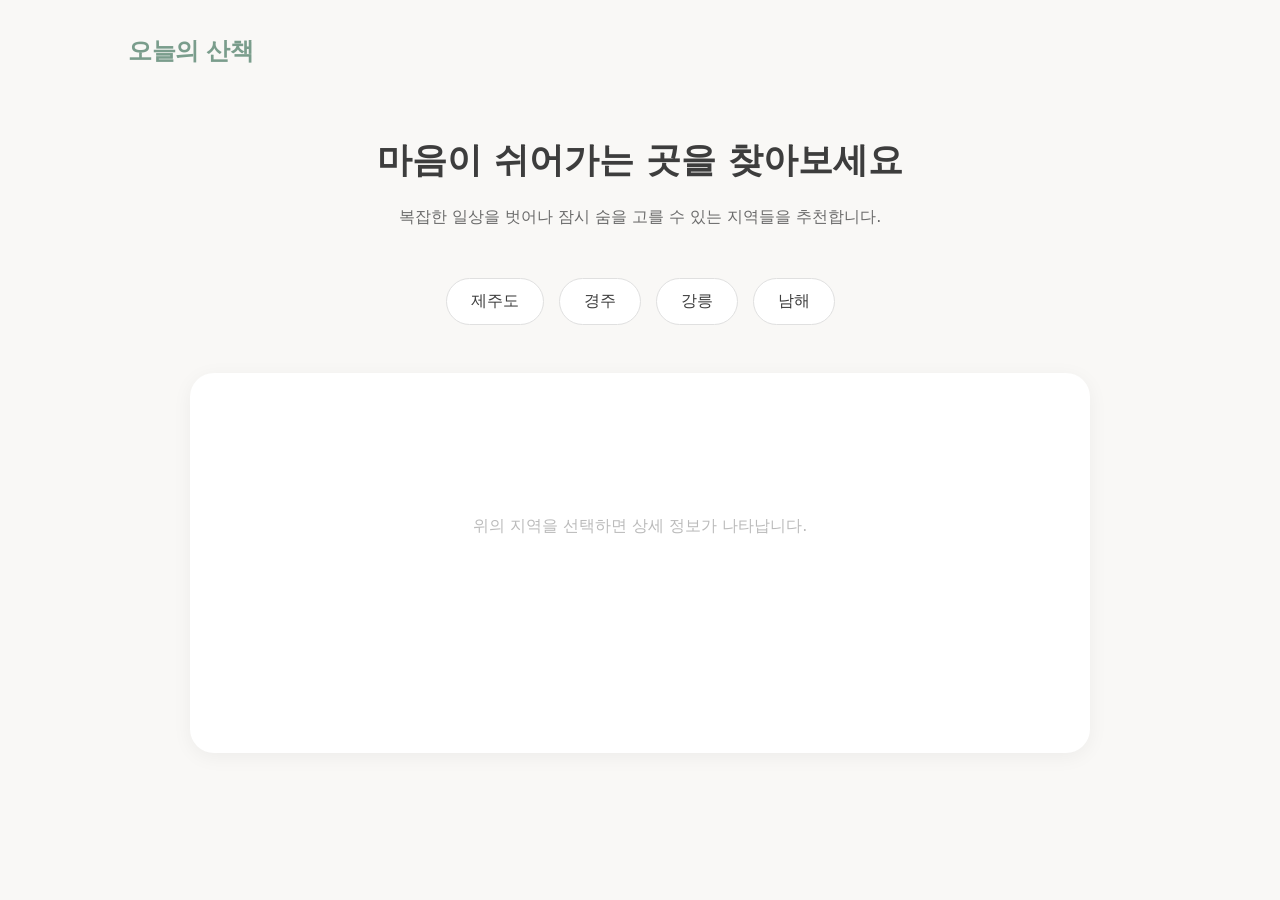
<file: 01_ex/index.html>
<!DOCTYPE html>
<html lang="ko">
<head>
    <meta charset="UTF-8">
    <meta name="viewport" content="width=device-width, initial-scale=1.0">
    <title>오늘의 산책 - 나를 위한 여행지 추천</title>
    <link rel="stylesheet" href="./style.css">
</head>
<body>
    <header>
        <nav>
            <div class="logo">오늘의 산책</div>
        </nav>
    </header>

    <main>
        <section class="intro">
            <h1>마음이 쉬어가는 곳을 찾아보세요</h1>
            <p>복잡한 일상을 벗어나 잠시 숨을 고를 수 있는 지역들을 추천합니다.</p>
        </section>

        <section class="region-selector" id="region-list">
            <!-- 자바스크립트에서 버튼을 생성합니다 -->
        </section>

        <section class="detail-container" id="detail-view">
            <div class="placeholder-text">위의 지역을 선택하면 상세 정보가 나타납니다.</div>
        </section>
    </main>
    <script src="./script.js"></script>
</body>
</html>
</file>
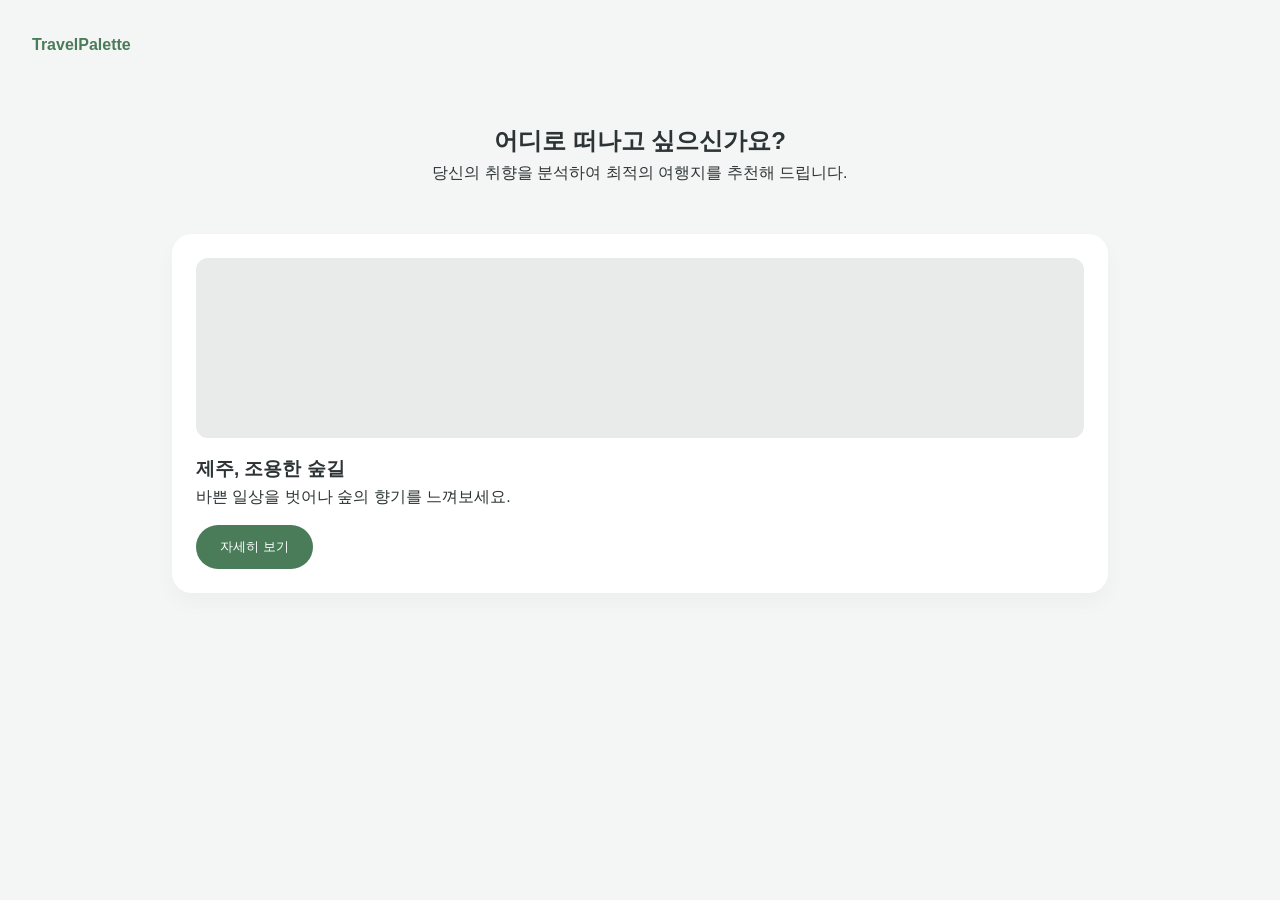
<file: 02_ex/01_ex.html>
<!DOCTYPE html>
<html lang="ko">
<head>
    <meta charset="UTF-8">
    <title>Travel Palette | 당신을 위한 여행</title>
    <link rel="stylesheet" href="ex.css">
</head>
<body>

    <header class="navbar">
        <div class="logo">TravelPalette</div>
    </header>

    <main class="container">
        <section class="hero">
            <h1>어디로 떠나고 싶으신가요?</h1>
            <p>당신의 취향을 분석하여 최적의 여행지를 추천해 드립니다.</p>
        </section>

        <div class="card-grid">
            <article class="card">
                <div class="card-img"></div>
                <h3>제주, 조용한 숲길</h3>
                <p>바쁜 일상을 벗어나 숲의 향기를 느껴보세요.</p>
                <button class="btn">자세히 보기</button>
            </article>
            </div>
    </main>

</body>
</html>
</file>
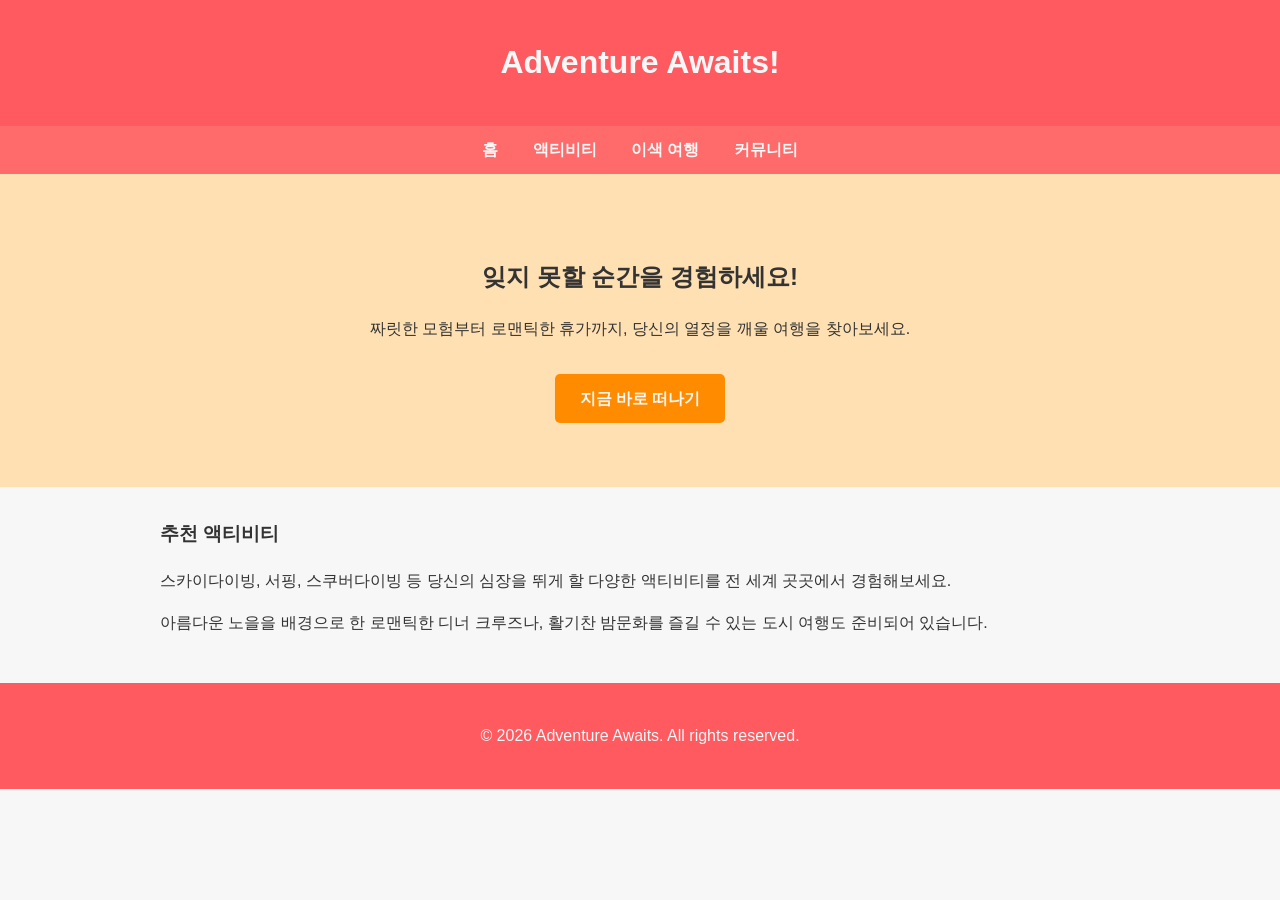
<file: 02_ex/energy_sunset_travel.html>
<!DOCTYPE html>
<html lang="ko">
<head>
    <meta charset="UTF-8">
    <meta name="viewport" content="width=device-width, initial-scale=1.0">
    <title>여행 추천 사이트 - 오렌지 & 코랄</title>
    <style>
        :root {
            --primary-color: #FF5A5F; /* Coral Red */
            --secondary-color: #FF8C00; /* Dark Orange */
            --background-color: #F7F7F7; /* Light Gray */
            --text-color: #333333;
            --light-text-color: #555555;
            --font-family: 'Arial', sans-serif;
        }

        body {
            font-family: var(--font-family);
            margin: 0;
            padding: 0;
            background-color: var(--background-color);
            color: var(--text-color);
            line-height: 1.6;
        }

        header {
            background-color: var(--primary-color);
            color: var(--background-color);
            padding: 1rem 0;
            text-align: center;
        }

        nav {
            background-color: #FF6B6B; /* Slightly lighter coral for nav */
            padding: 0.7rem 0;
            text-align: center;
        }

        nav a {
            color: var(--background-color);
            text-decoration: none;
            margin: 0 15px;
            font-weight: bold;
        }

        nav a:hover {
            color: var(--secondary-color);
        }

        .container {
            max-width: 960px;
            margin: 2rem auto;
            padding: 0 20px;
        }

        .hero-section {
            text-align: center;
            padding: 4rem 0;
            background-color: #FFE0B2; /* Light orange tint */
            margin-bottom: 2rem;
        }

        .cta-button {
            display: inline-block;
            background-color: var(--secondary-color);
            color: var(--background-color);
            padding: 12px 25px;
            border-radius: 5px;
            text-decoration: none;
            font-weight: bold;
            margin-top: 1rem;
            transition: background-color 0.3s ease;
        }

        .cta-button:hover {
            background-color: #FFA500; /* Brighter orange */
        }

        footer {
            text-align: center;
            padding: 1.5rem 0;
            background-color: var(--primary-color);
            color: var(--background-color);
            margin-top: 3rem;
        }
    </style>
</head>
<body>
    <header>
        <h1>Adventure Awaits!</h1>
    </header>
    <nav>
        <a href="#">홈</a>
        <a href="#">액티비티</a>
        <a href="#">이색 여행</a>
        <a href="#">커뮤니티</a>
    </nav>

    <div class="hero-section">
        <h2>잊지 못할 순간을 경험하세요!</h2>
        <p>짜릿한 모험부터 로맨틱한 휴가까지, 당신의 열정을 깨울 여행을 찾아보세요.</p>
        <a href="#" class="cta-button">지금 바로 떠나기</a>
    </div>

    <div class="container">
        <h3>추천 액티비티</h3>
        <p>
            스카이다이빙, 서핑, 스쿠버다이빙 등 당신의 심장을 뛰게 할 다양한 액티비티를
            전 세계 곳곳에서 경험해보세요.
        </p>
        <p>
            아름다운 노을을 배경으로 한 로맨틱한 디너 크루즈나, 활기찬 밤문화를 즐길 수 있는
            도시 여행도 준비되어 있습니다.
        </p>
    </div>

    <footer>
        <p>&copy; 2026 Adventure Awaits. All rights reserved.</p>
    </footer>
</body>
</html>
</file>
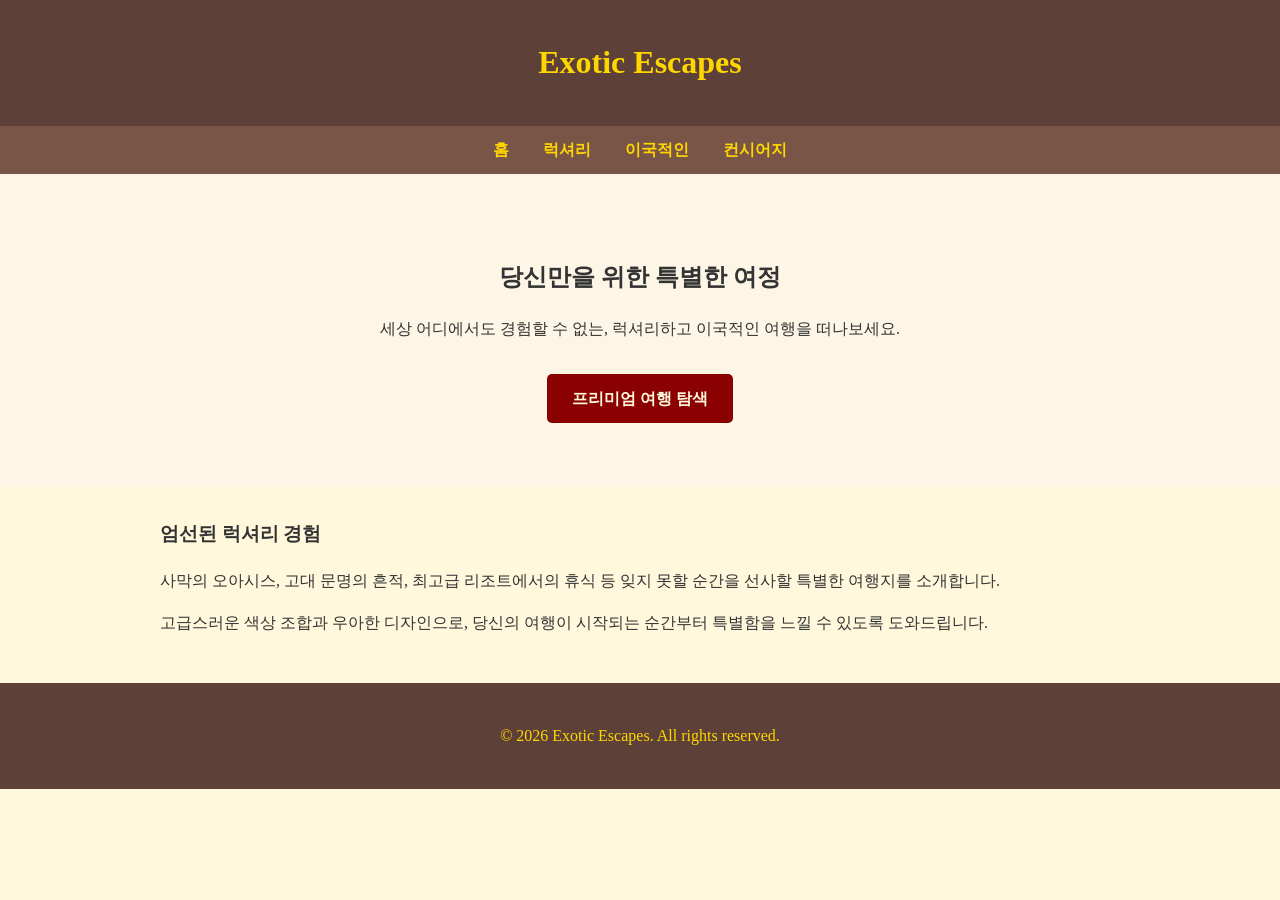
<file: 02_ex/luxurious_exotic_travel.html>
<!DOCTYPE html>
<html lang="ko">
<head>
    <meta charset="UTF-8">
    <meta name="viewport" content="width=device-width, initial-scale=1.0">
    <title>여행 추천 사이트 - 고급스러운 & 이국적</title>
    <style>
        :root {
            --primary-color: #5D4037; /* Dark Brown/Coffee */
            --secondary-color: #FFD700; /* Gold */
            --accent-color: #8B0000; /* Dark Red/Burgundy */
            --background-color: #FFF8DC; /* Cornsilk */
            --text-color: #333333;
            --light-text-color: #555555;
            --font-family: 'Georgia', serif;
        }

        body {
            font-family: var(--font-family);
            margin: 0;
            padding: 0;
            background-color: var(--background-color);
            color: var(--text-color);
            line-height: 1.6;
        }

        header {
            background-color: var(--primary-color);
            color: var(--secondary-color);
            padding: 1rem 0;
            text-align: center;
        }

        nav {
            background-color: #795548; /* Lighter brown for nav */
            padding: 0.7rem 0;
            text-align: center;
        }

        nav a {
            color: var(--secondary-color);
            text-decoration: none;
            margin: 0 15px;
            font-weight: bold;
        }

        nav a:hover {
            color: var(--accent-color);
        }

        .container {
            max-width: 960px;
            margin: 2rem auto;
            padding: 0 20px;
        }

        .hero-section {
            text-align: center;
            padding: 4rem 0;
            background-color: #FDF5E6; /* Lighter cream tint */
            margin-bottom: 2rem;
        }

        .cta-button {
            display: inline-block;
            background-color: var(--accent-color);
            color: var(--background-color);
            padding: 12px 25px;
            border-radius: 5px;
            text-decoration: none;
            font-weight: bold;
            margin-top: 1rem;
            transition: background-color 0.3s ease;
        }

        .cta-button:hover {
            background-color: #A52A2A; /* Darker red */
        }

        footer {
            text-align: center;
            padding: 1.5rem 0;
            background-color: var(--primary-color);
            color: var(--secondary-color);
            margin-top: 3rem;
        }
    </style>
</head>
<body>
    <header>
        <h1>Exotic Escapes</h1>
    </header>
    <nav>
        <a href="#">홈</a>
        <a href="#">럭셔리</a>
        <a href="#">이국적인</a>
        <a href="#">컨시어지</a>
    </nav>

    <div class="hero-section">
        <h2>당신만을 위한 특별한 여정</h2>
        <p>세상 어디에서도 경험할 수 없는, 럭셔리하고 이국적인 여행을 떠나보세요.</p>
        <a href="#" class="cta-button">프리미엄 여행 탐색</a>
    </div>

    <div class="container">
        <h3>엄선된 럭셔리 경험</h3>
        <p>
            사막의 오아시스, 고대 문명의 흔적, 최고급 리조트에서의 휴식 등
            잊지 못할 순간을 선사할 특별한 여행지를 소개합니다.
        </p>
        <p>
            고급스러운 색상 조합과 우아한 디자인으로, 당신의 여행이 시작되는 순간부터
            특별함을 느낄 수 있도록 도와드립니다.
        </p>
    </div>

    <footer>
        <p>&copy; 2026 Exotic Escapes. All rights reserved.</p>
    </footer>
</body>
</html>
</file>
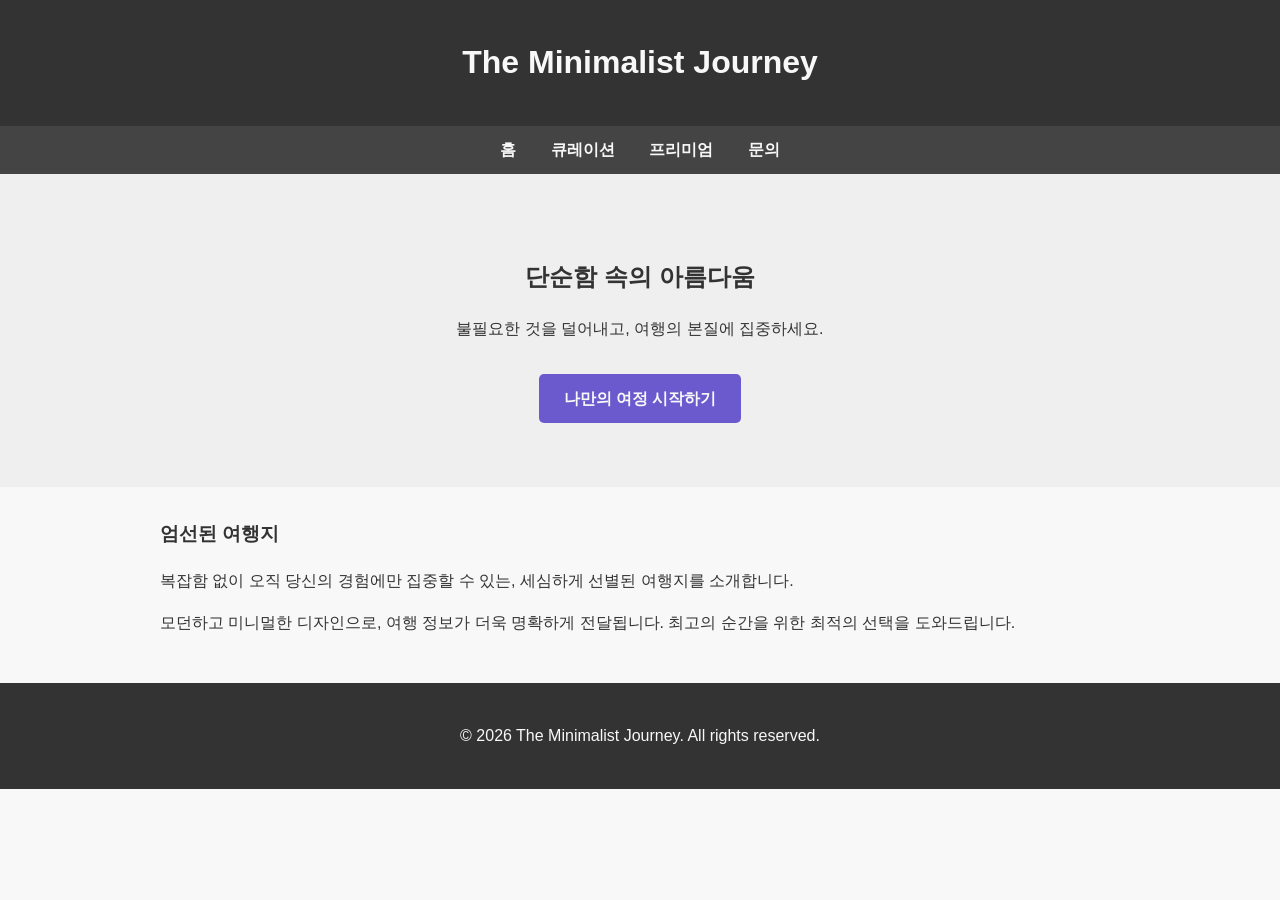
<file: 02_ex/modern_minimal_travel.html>
<!DOCTYPE html>
<html lang="ko">
<head>
    <meta charset="UTF-8">
    <meta name="viewport" content="width=device-width, initial-scale=1.0">
    <title>여행 추천 사이트 - 모던 & 미니멀</title>
    <style>
        :root {
            --primary-color: #333333; /* Charcoal Gray */
            --secondary-color: #A0A0A0; /* Light Gray */
            --accent-color: #6A5ACD; /* Slate Blue */
            --background-color: #F8F8F8; /* Off-White */
            --text-color: #333333;
            --light-text-color: #555555;
            --font-family: 'Helvetica Neue', Arial, sans-serif;
        }

        body {
            font-family: var(--font-family);
            margin: 0;
            padding: 0;
            background-color: var(--background-color);
            color: var(--text-color);
            line-height: 1.6;
        }

        header {
            background-color: var(--primary-color);
            color: var(--background-color);
            padding: 1rem 0;
            text-align: center;
        }

        nav {
            background-color: #444444; /* Slightly lighter gray for nav */
            padding: 0.7rem 0;
            text-align: center;
        }

        nav a {
            color: var(--background-color);
            text-decoration: none;
            margin: 0 15px;
            font-weight: bold;
        }

        nav a:hover {
            color: var(--accent-color);
        }

        .container {
            max-width: 960px;
            margin: 2rem auto;
            padding: 0 20px;
        }

        .hero-section {
            text-align: center;
            padding: 4rem 0;
            background-color: #EFEFEF; /* Lighter gray tint */
            margin-bottom: 2rem;
        }

        .cta-button {
            display: inline-block;
            background-color: var(--accent-color);
            color: var(--background-color);
            padding: 12px 25px;
            border-radius: 5px;
            text-decoration: none;
            font-weight: bold;
            margin-top: 1rem;
            transition: background-color 0.3s ease;
        }

        .cta-button:hover {
            background-color: #7B68EE; /* Slightly brighter slate blue */
        }

        footer {
            text-align: center;
            padding: 1.5rem 0;
            background-color: var(--primary-color);
            color: var(--background-color);
            margin-top: 3rem;
        }
    </style>
</head>
<body>
    <header>
        <h1>The Minimalist Journey</h1>
    </header>
    <nav>
        <a href="#">홈</a>
        <a href="#">큐레이션</a>
        <a href="#">프리미엄</a>
        <a href="#">문의</a>
    </nav>

    <div class="hero-section">
        <h2>단순함 속의 아름다움</h2>
        <p>불필요한 것을 덜어내고, 여행의 본질에 집중하세요.</p>
        <a href="#" class="cta-button">나만의 여정 시작하기</a>
    </div>

    <div class="container">
        <h3>엄선된 여행지</h3>
        <p>
            복잡함 없이 오직 당신의 경험에만 집중할 수 있는,
            세심하게 선별된 여행지를 소개합니다.
        </p>
        <p>
            모던하고 미니멀한 디자인으로, 여행 정보가 더욱 명확하게 전달됩니다.
            최고의 순간을 위한 최적의 선택을 도와드립니다.
        </p>
    </div>

    <footer>
        <p>&copy; 2026 The Minimalist Journey. All rights reserved.</p>
    </footer>
</body>
</html>
</file>
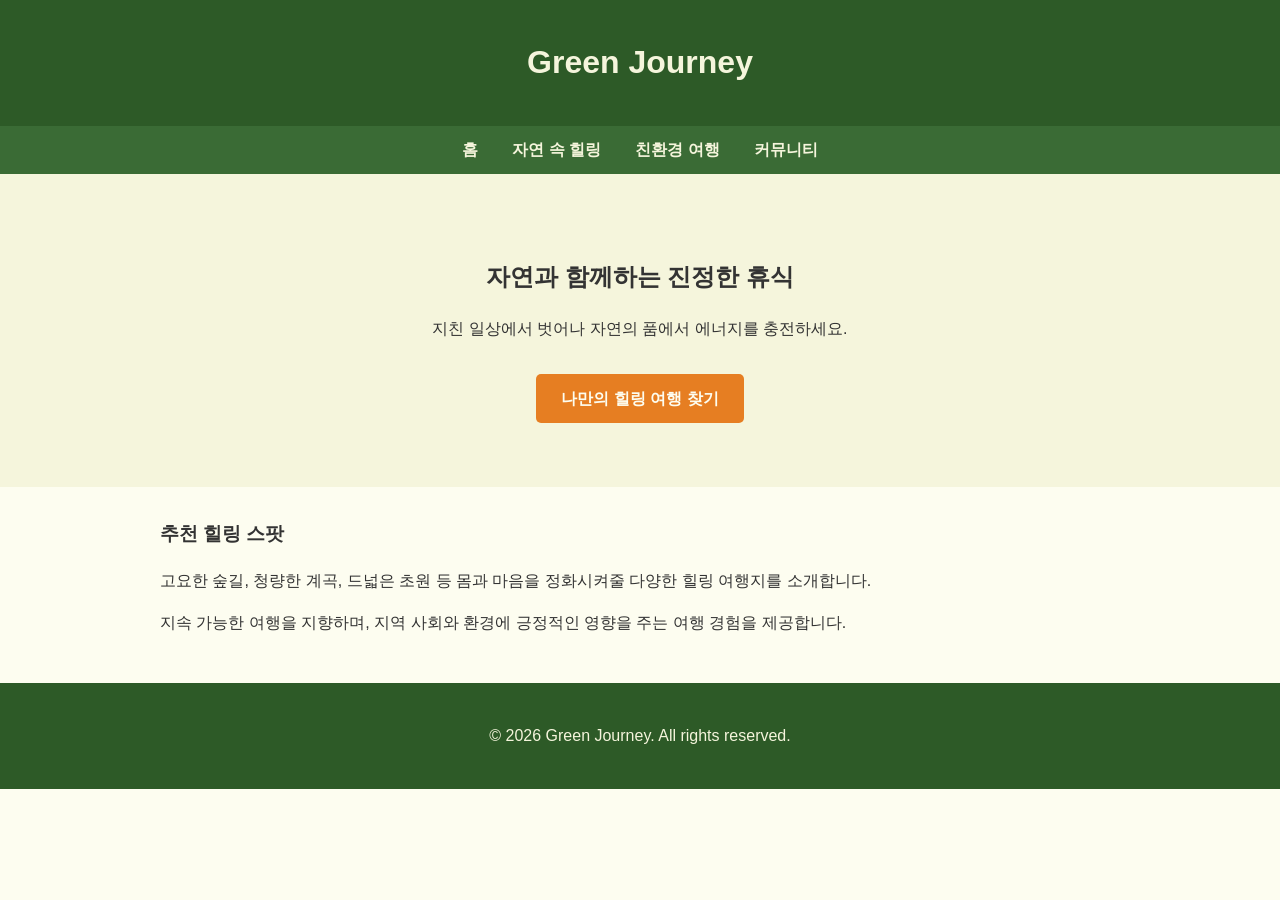
<file: 02_ex/nature_healing_travel.html>
<!DOCTYPE html>
<html lang="ko">
<head>
    <meta charset="UTF-8">
    <meta name="viewport" content="width=device-width, initial-scale=1.0">
    <title>여행 추천 사이트 - 그린 & 어스톤</title>
    <style>
        :root {
            --primary-color: #2D5A27; /* Forest Green */
            --secondary-color: #F5F5DC; /* Beige */
            --accent-color: #E67E22; /* Soft Orange */
            --background-color: #FDFDF0; /* Lighter beige/cream */
            --text-color: #333333;
            --light-text-color: #555555;
            --font-family: 'Noto Sans KR', sans-serif;
        }

        body {
            font-family: var(--font-family);
            margin: 0;
            padding: 0;
            background-color: var(--background-color);
            color: var(--text-color);
            line-height: 1.6;
        }

        header {
            background-color: var(--primary-color);
            color: var(--secondary-color);
            padding: 1rem 0;
            text-align: center;
        }

        nav {
            background-color: #3A6B35; /* Slightly lighter green for nav */
            padding: 0.7rem 0;
            text-align: center;
        }

        nav a {
            color: var(--secondary-color);
            text-decoration: none;
            margin: 0 15px;
            font-weight: bold;
        }

        nav a:hover {
            color: var(--accent-color);
        }

        .container {
            max-width: 960px;
            margin: 2rem auto;
            padding: 0 20px;
        }

        .hero-section {
            text-align: center;
            padding: 4rem 0;
            background-color: var(--secondary-color);
            margin-bottom: 2rem;
        }

        .cta-button {
            display: inline-block;
            background-color: var(--accent-color);
            color: var(--background-color);
            padding: 12px 25px;
            border-radius: 5px;
            text-decoration: none;
            font-weight: bold;
            margin-top: 1rem;
            transition: background-color 0.3s ease;
        }

        .cta-button:hover {
            background-color: #F08C30; /* Slightly brighter orange */
        }

        footer {
            text-align: center;
            padding: 1.5rem 0;
            background-color: var(--primary-color);
            color: var(--secondary-color);
            margin-top: 3rem;
        }
    </style>
</head>
<body>
    <header>
        <h1>Green Journey</h1>
    </header>
    <nav>
        <a href="#">홈</a>
        <a href="#">자연 속 힐링</a>
        <a href="#">친환경 여행</a>
        <a href="#">커뮤니티</a>
    </nav>

    <div class="hero-section">
        <h2>자연과 함께하는 진정한 휴식</h2>
        <p>지친 일상에서 벗어나 자연의 품에서 에너지를 충전하세요.</p>
        <a href="#" class="cta-button">나만의 힐링 여행 찾기</a>
    </div>

    <div class="container">
        <h3>추천 힐링 스팟</h3>
        <p>
            고요한 숲길, 청량한 계곡, 드넓은 초원 등 몸과 마음을 정화시켜줄
            다양한 힐링 여행지를 소개합니다.
        </p>
        <p>
            지속 가능한 여행을 지향하며, 지역 사회와 환경에 긍정적인 영향을 주는
            여행 경험을 제공합니다.
        </p>
    </div>

    <footer>
        <p>&copy; 2026 Green Journey. All rights reserved.</p>
    </footer>
</body>
</html>
</file>
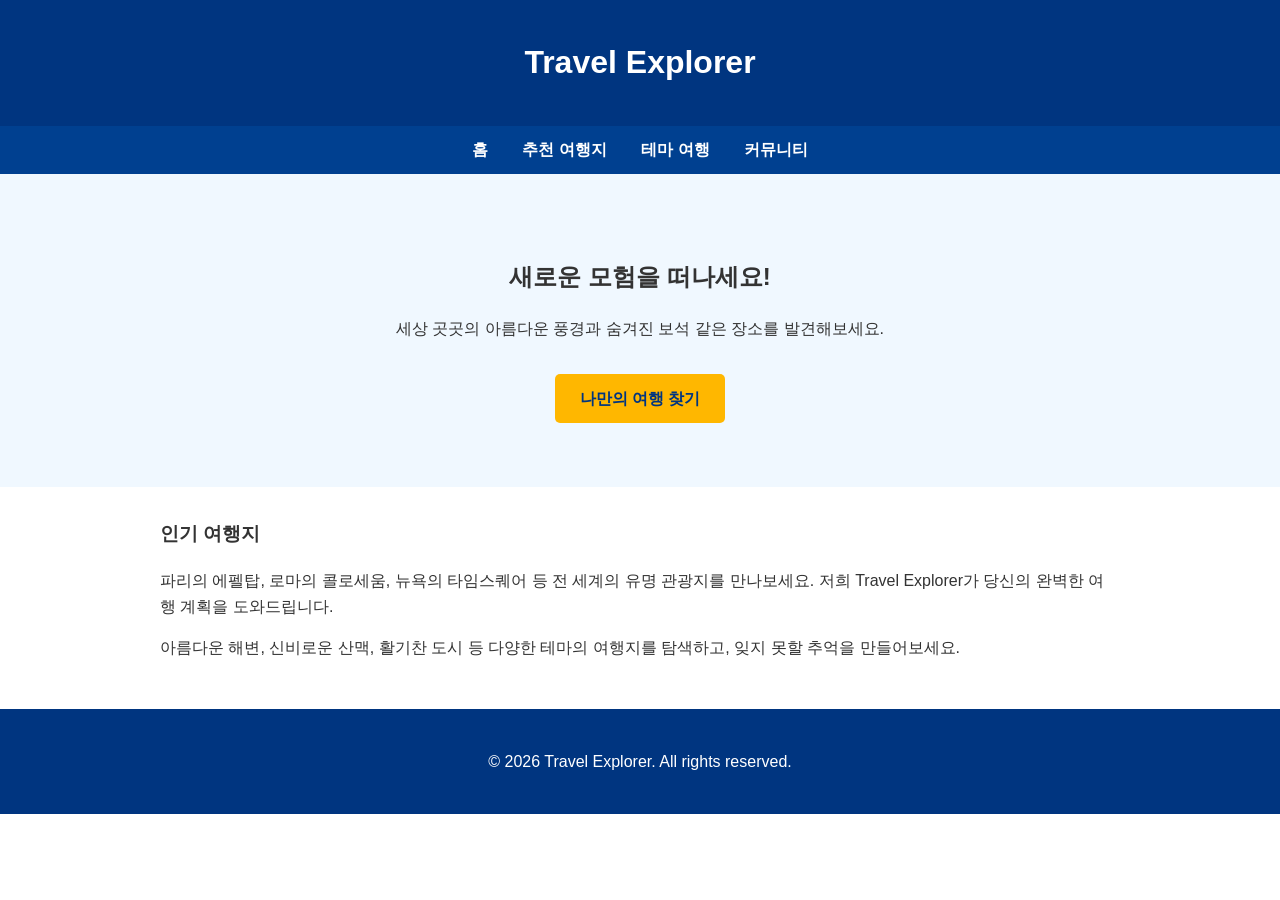
<file: 02_ex/trust_ocean_travel.html>
<!DOCTYPE html>
<html lang="ko">
<head>
    <meta charset="UTF-8">
    <meta name="viewport" content="width=device-width, initial-scale=1.0">
    <title>여행 추천 사이트 - 블루 & 화이트</title>
    <style>
        :root {
            --primary-color: #003580; /* Deep Blue */
            --accent-color: #FFB700; /* Yellow/Gold */
            --background-color: #FFFFFF; /* White */
            --text-color: #333333;
            --light-text-color: #666666;
            --font-family: 'Segoe UI', Tahoma, Geneva, Verdana, sans-serif;
        }

        body {
            font-family: var(--font-family);
            margin: 0;
            padding: 0;
            background-color: var(--background-color);
            color: var(--text-color);
            line-height: 1.6;
        }

        header {
            background-color: var(--primary-color);
            color: var(--background-color);
            padding: 1rem 0;
            text-align: center;
        }

        nav {
            background-color: #004090; /* Slightly darker blue for nav */
            padding: 0.7rem 0;
            text-align: center;
        }

        nav a {
            color: var(--background-color);
            text-decoration: none;
            margin: 0 15px;
            font-weight: bold;
        }

        nav a:hover {
            color: var(--accent-color);
        }

        .container {
            max-width: 960px;
            margin: 2rem auto;
            padding: 0 20px;
        }

        .hero-section {
            text-align: center;
            padding: 4rem 0;
            background-color: #F0F8FF; /* Light blue tint */
            margin-bottom: 2rem;
        }

        .cta-button {
            display: inline-block;
            background-color: var(--accent-color);
            color: var(--primary-color);
            padding: 12px 25px;
            border-radius: 5px;
            text-decoration: none;
            font-weight: bold;
            margin-top: 1rem;
            transition: background-color 0.3s ease;
        }

        .cta-button:hover {
            background-color: #FFD700; /* Slightly brighter yellow */
        }

        footer {
            text-align: center;
            padding: 1.5rem 0;
            background-color: var(--primary-color);
            color: var(--background-color);
            margin-top: 3rem;
        }
    </style>
</head>
<body>
    <header>
        <h1>Travel Explorer</h1>
    </header>
    <nav>
        <a href="#">홈</a>
        <a href="#">추천 여행지</a>
        <a href="#">테마 여행</a>
        <a href="#">커뮤니티</a>
    </nav>

    <div class="hero-section">
        <h2>새로운 모험을 떠나세요!</h2>
        <p>세상 곳곳의 아름다운 풍경과 숨겨진 보석 같은 장소를 발견해보세요.</p>
        <a href="#" class="cta-button">나만의 여행 찾기</a>
    </div>

    <div class="container">
        <h3>인기 여행지</h3>
        <p>
            파리의 에펠탑, 로마의 콜로세움, 뉴욕의 타임스퀘어 등 전 세계의 유명 관광지를 만나보세요.
            저희 Travel Explorer가 당신의 완벽한 여행 계획을 도와드립니다.
        </p>
        <p>
            아름다운 해변, 신비로운 산맥, 활기찬 도시 등 다양한 테마의 여행지를 탐색하고,
            잊지 못할 추억을 만들어보세요.
        </p>
    </div>

    <footer>
        <p>&copy; 2026 Travel Explorer. All rights reserved.</p>
    </footer>
</body>
</html>
</file>
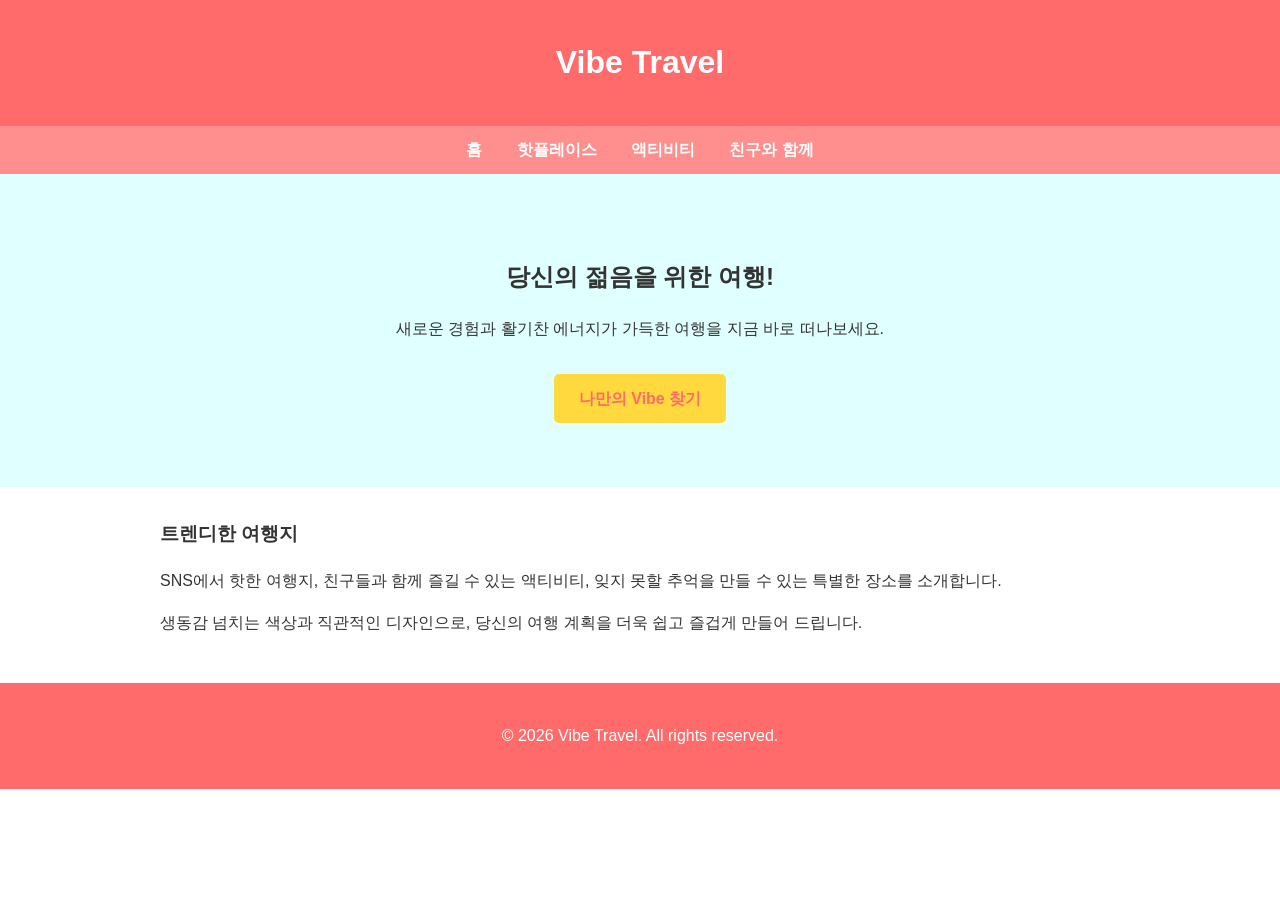
<file: 02_ex/vibrant_youthful_travel.html>
<!DOCTYPE html>
<html lang="ko">
<head>
    <meta charset="UTF-8">
    <meta name="viewport" content="width=device-width, initial-scale=1.0">
    <title>여행 추천 사이트 - 활기찬 & 젊음</title>
    <style>
        :root {
            --primary-color: #FF6B6B; /* Bright Coral Red */
            --secondary-color: #4ECDC4; /* Turquoise */
            --accent-color: #FFD93D; /* Sunny Yellow */
            --background-color: #FFFFFF; /* White */
            --text-color: #333333;
            --light-text-color: #555555;
            --font-family: 'Poppins', sans-serif;
        }

        body {
            font-family: var(--font-family);
            margin: 0;
            padding: 0;
            background-color: var(--background-color);
            color: var(--text-color);
            line-height: 1.6;
        }

        header {
            background-color: var(--primary-color);
            color: var(--background-color);
            padding: 1rem 0;
            text-align: center;
        }

        nav {
            background-color: #FF8E8E; /* Lighter coral for nav */
            padding: 0.7rem 0;
            text-align: center;
        }

        nav a {
            color: var(--background-color);
            text-decoration: none;
            margin: 0 15px;
            font-weight: bold;
        }

        nav a:hover {
            color: var(--secondary-color);
        }

        .container {
            max-width: 960px;
            margin: 2rem auto;
            padding: 0 20px;
        }

        .hero-section {
            text-align: center;
            padding: 4rem 0;
            background-color: #E0FFFF; /* Light turquoise tint */
            margin-bottom: 2rem;
        }

        .cta-button {
            display: inline-block;
            background-color: var(--accent-color);
            color: var(--primary-color);
            padding: 12px 25px;
            border-radius: 5px;
            text-decoration: none;
            font-weight: bold;
            margin-top: 1rem;
            transition: background-color 0.3s ease;
        }

        .cta-button:hover {
            background-color: #FFEA61; /* Brighter yellow */
        }

        footer {
            text-align: center;
            padding: 1.5rem 0;
            background-color: var(--primary-color);
            color: var(--background-color);
            margin-top: 3rem;
        }
    </style>
</head>
<body>
    <header>
        <h1>Vibe Travel</h1>
    </header>
    <nav>
        <a href="#">홈</a>
        <a href="#">핫플레이스</a>
        <a href="#">액티비티</a>
        <a href="#">친구와 함께</a>
    </nav>

    <div class="hero-section">
        <h2>당신의 젊음을 위한 여행!</h2>
        <p>새로운 경험과 활기찬 에너지가 가득한 여행을 지금 바로 떠나보세요.</p>
        <a href="#" class="cta-button">나만의 Vibe 찾기</a>
    </div>

    <div class="container">
        <h3>트렌디한 여행지</h3>
        <p>
            SNS에서 핫한 여행지, 친구들과 함께 즐길 수 있는 액티비티,
            잊지 못할 추억을 만들 수 있는 특별한 장소를 소개합니다.
        </p>
        <p>
            생동감 넘치는 색상과 직관적인 디자인으로, 당신의 여행 계획을
            더욱 쉽고 즐겁게 만들어 드립니다.
        </p>
    </div>

    <footer>
        <p>&copy; 2026 Vibe Travel. All rights reserved.</p>
    </footer>
</body>
</html>
</file>
<file: 01_ex/style.css>
:root {
    --bg-color: #f9f8f6;
    --text-main: #3d3d3d;
    --text-sub: #6b6b6b;
    --accent-color: #7a9d8c; /* 세이지 그린 */
    --card-bg: #ffffff;
    --shadow: 0 4px 20px rgba(0, 0, 0, 0.05);
}

body {
    margin: 0;
    font-family: 'Pretendard', -apple-system, BlinkMacSystemFont, system-ui, Roboto, sans-serif;
    background-color: var(--bg-color);
    color: var(--text-main);
    line-height: 1.6;
}

header {
    padding: 2rem 10%;
}

.logo {
    font-size: 1.5rem;
    font-weight: 700;
    color: var(--accent-color);
    letter-spacing: -0.5px;
}

main {
    max-width: 900px;
    margin: 0 auto;
    padding: 0 20px 100px;
}

.intro {
    margin-bottom: 3rem;
    text-align: center;
}

.intro h1 {
    font-size: 2.2rem;
    margin-bottom: 0.5rem;
}

.intro p {
    color: var(--text-sub);
}

.region-selector {
    display: flex;
    gap: 15px;
    justify-content: center;
    flex-wrap: wrap;
    margin-bottom: 3rem;
}

.region-btn {
    padding: 12px 24px;
    border: 1px solid #e0e0e0;
    background: var(--card-bg);
    border-radius: 30px;
    cursor: pointer;
    transition: all 0.3s ease;
    font-size: 1rem;
    color: var(--text-main);
}

.region-btn:hover, .region-btn.active {
    background-color: var(--accent-color);
    color: white;
    border-color: var(--accent-color);
    box-shadow: 0 4px 12px rgba(122, 157, 140, 0.3);
}

.detail-container {
    background: var(--card-bg);
    padding: 40px;
    border-radius: 24px;
    box-shadow: var(--shadow);
    min-height: 300px;
    transition: opacity 0.4s ease;
}

.detail-content h2 {
    font-size: 1.8rem;
    margin-bottom: 1rem;
    color: var(--accent-color);
}

.map-placeholder {
    width: 100%;
    height: 250px;
    background-color: #eee;
    border-radius: 12px;
    margin: 20px 0;
    display: flex;
    align-items: center;
    justify-content: center;
    color: #999;
}

.placeholder-text {
    text-align: center;
    color: #bbb;
    padding-top: 100px;
}
</file>
<file: 02_ex/ex.css>
/* 기본 초기화 */
* { box-sizing: border-box; margin: 0; padding: 0; }
body { 
    background-color: #F4F6F5; /* 눈이 편안한 옅은 회색빛 그린 */
    color: #2D3436; 
    font-family: 'Pretendard', sans-serif;
    line-height: 1.6;
}

/* 네비게이션 */
.navbar { padding: 2rem; font-weight: bold; color: #4A7C59; }

/* 메인 영역 */
.container { max-width: 1000px; margin: 0 auto; padding: 2rem; }

.hero { text-align: center; margin-bottom: 3rem; }

/* 카드 레이아웃: AI 느낌을 줄이기 위해 그림자를 은은하게 처리 */
.card-grid { display: grid; grid-template-columns: repeat(auto-fit, minmax(280px, 1fr)); gap: 2rem; }

.card { 
    background: #FFFFFF; 
    padding: 1.5rem; 
    border-radius: 20px; /* 둥근 모서리로 부드러운 인상 */
    box-shadow: 0 10px 20px rgba(0,0,0,0.03); /* 아주 연한 그림자 */
    transition: transform 0.3s ease;
}

.card:hover { transform: translateY(-5px); }

.card-img { 
    width: 100%; height: 180px; 
    background: #E8EBE9; /* 자연스러운 배경색 */
    border-radius: 12px; margin-bottom: 1rem; 
}

/* 버튼: 튀지 않는 차분한 강조색 사용 */
.btn { 
    background: #4A7C59; color: #fff; 
    border: none; padding: 0.8rem 1.5rem; 
    border-radius: 50px; /* 둥근 버튼 */
    cursor: pointer; margin-top: 1rem;
}
</file>
